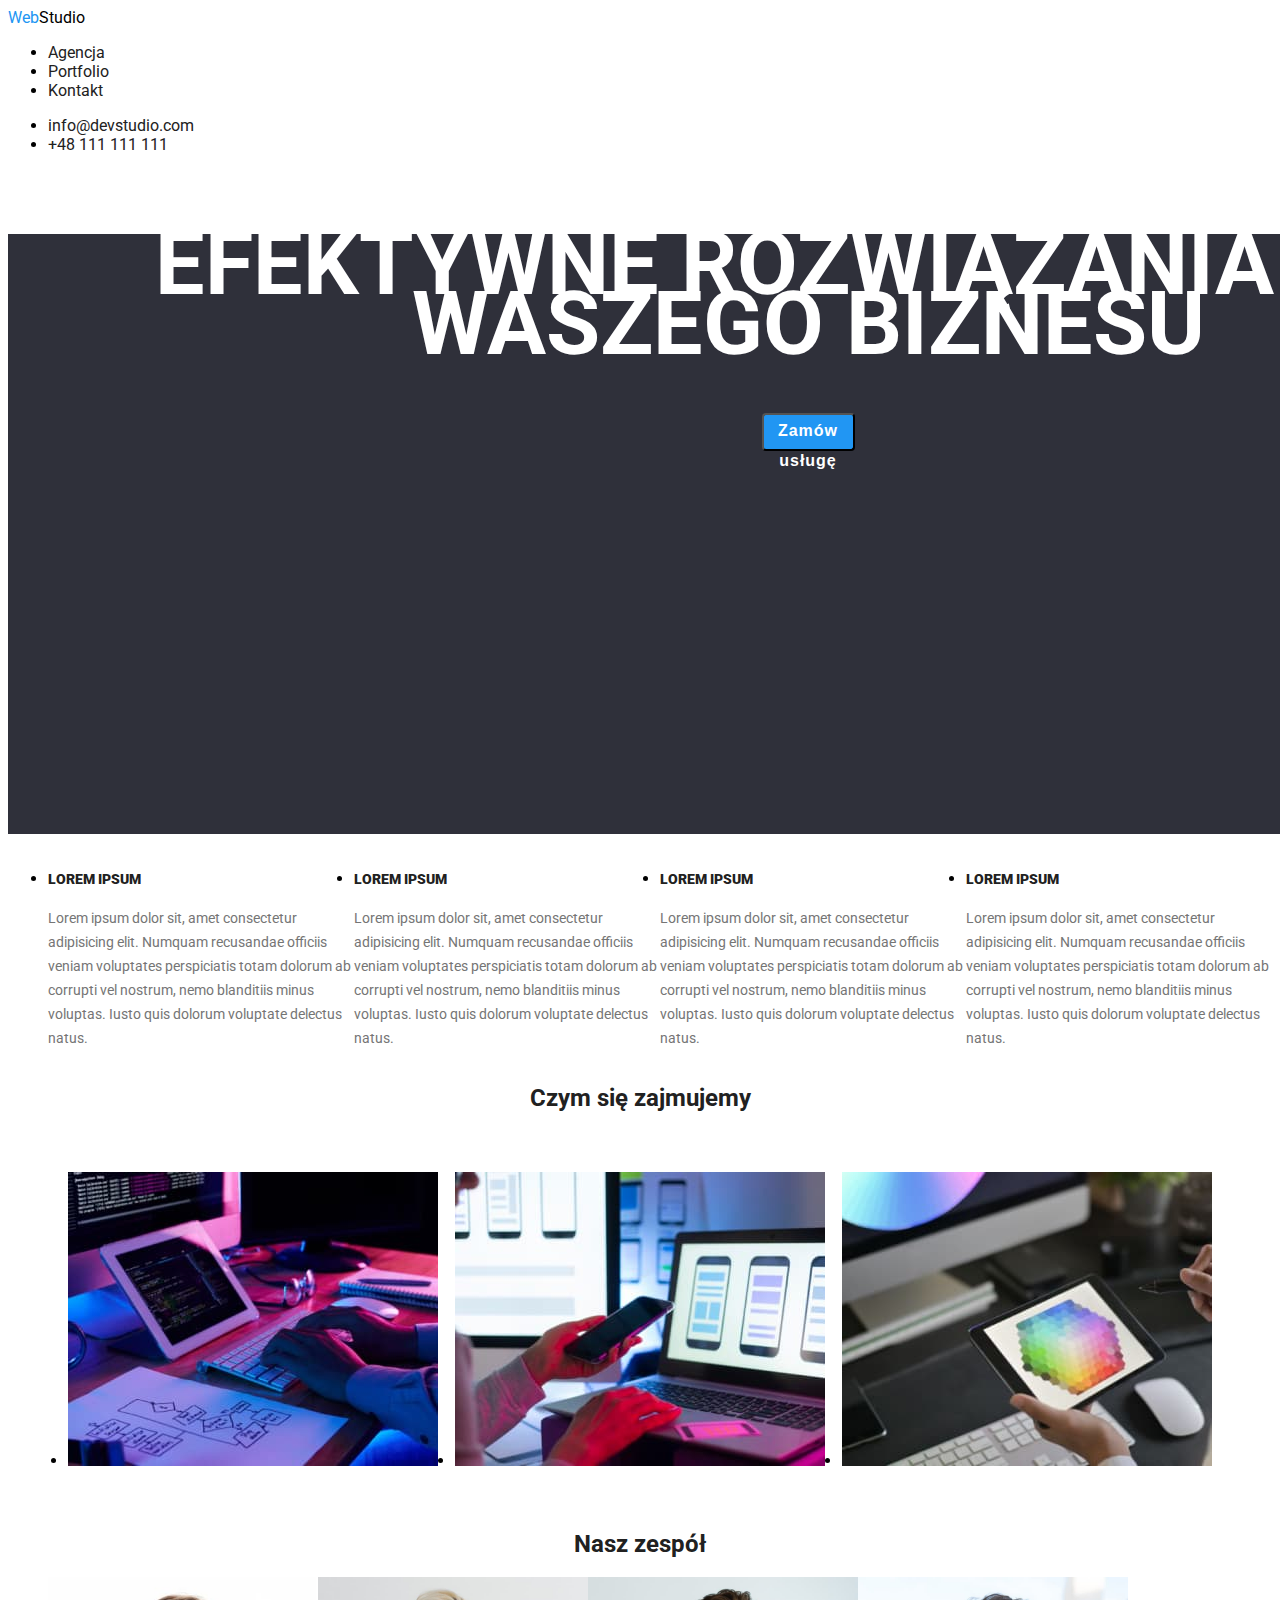
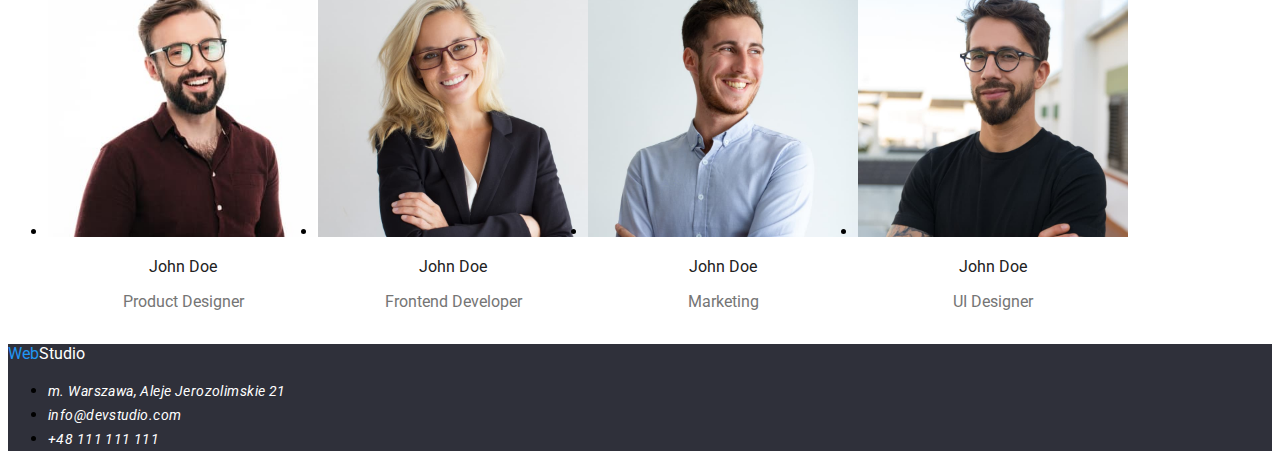
<file: index.html>
<!DOCTYPE html>
<html lang="pl">
  <head>
    <meta charset="UTF-8" />
    <meta http-equiv="X-UA-Compatible" content="IE=edge" />
    <meta name="viewport" content="width=device-width, initial-scale=1.0" />
    <link rel="stylesheet" href="/css/style.css" />
    <link rel="preconnect" href="https://fonts.googleapis.com" />
    <link rel="preconnect" href="https://fonts.gstatic.com" crossorigin />
    <link
      href="https://fonts.googleapis.com/css2?family=Raleway:wght@800&family=Roboto:wght@400;500;700;900&display=swap"
      rel="stylesheet"
    />

    <title>Main Page</title>
  </head>
  <body>
    <header>
      <a href="index.html" class="main"
        >Web<span class="studio">Studio</span></a
      >
      <nav>
        <ul class="navigation">
          <li><a href="accent">Agencja</a></li>
          <li><a href="./portfolio.html">Portfolio</a></li>
          <li><a href="accent">Kontakt</a></li>
        </ul>

        <ul class="contact">
          <li><a href="mailto:info@devstudio.com">info@devstudio.com</a></li>
          <li><a href="tel:48111111111">+48 111 111 111</a></li>
        </ul>
      </nav>
    </header>
    <main>
      <section class="title">
        <h1>EFEKTYWNE ROZWIĄZANIA DLA WASZEGO BIZNESU</h1>
        <button type="button" class="button-main">Zamów usługę</button>
      </section>
      <section>
        <ul class="post">
          <li>
            <h4>LOREM IPSUM</h4>
            <p class="post-description">
              Lorem ipsum dolor sit, amet consectetur adipisicing elit. Numquam
              recusandae officiis veniam voluptates perspiciatis totam dolorum
              ab corrupti vel nostrum, nemo blanditiis minus voluptas. Iusto
              quis dolorum voluptate delectus natus.
            </p>
          </li>

          <li>
            <h4>LOREM IPSUM</h4>
            <p class="post-description">
              Lorem ipsum dolor sit, amet consectetur adipisicing elit. Numquam
              recusandae officiis veniam voluptates perspiciatis totam dolorum
              ab corrupti vel nostrum, nemo blanditiis minus voluptas. Iusto
              quis dolorum voluptate delectus natus.
            </p>
          </li>
          <li>
            <h4>LOREM IPSUM</h4>
            <p class="post-description">
              Lorem ipsum dolor sit, amet consectetur adipisicing elit. Numquam
              recusandae officiis veniam voluptates perspiciatis totam dolorum
              ab corrupti vel nostrum, nemo blanditiis minus voluptas. Iusto
              quis dolorum voluptate delectus natus.
            </p>
          </li>
          <li>
            <h4>LOREM IPSUM</h4>
            <p class="post-description">
              Lorem ipsum dolor sit, amet consectetur adipisicing elit. Numquam
              recusandae officiis veniam voluptates perspiciatis totam dolorum
              ab corrupti vel nostrum, nemo blanditiis minus voluptas. Iusto
              quis dolorum voluptate delectus natus.
            </p>
          </li>
        </ul>
      </section>
      <section>
        <h2>Czym się zajmujemy</h2>
        <ul class="imagebox">
          <li>
            <a href="index.html"
              ><img
                src="images/imgbox1.jpg"
                alt="osoba pisząca na klawiaturze"
                width="370"
                height="294"
            /></a>
          </li>
          <li>
            <a href="index.html"
              ><img
                src="images/imgbox2.jpg"
                alt="pani trzymająca telefon"
                width="370"
                height="294"
            /></a>
          </li>
          <li>
            <a href="index.html"
              ><img
                src="images/imgbox3.jpg"
                alt="pani pisząca na tablecie"
                width="370"
                height="294"
            /></a>
          </li>
        </ul>
      </section>
      <section>
        <h2>Nasz zespół</h2>
        <ul class="team">
          <li>
            <a href="index.html"
              ><img
                src="images/johnd.jpg"
                alt="Product Designer"
                width="270"
                height="260"
            /></a>
            <p class="john">John Doe</p>
            <p class="our">Product Designer</p>
          </li>
          <li>
            <a href="index.html"
              ><img
                src="images/johnd1.jpg"
                alt="Frontend Developer"
                width="270"
                height="260"
            /></a>
            <p class="john">John Doe</p>
            <p class="our">Frontend Developer</p>
          </li>
          <li>
            <a href="index.html"
              ><img
                src="images/johnd2.jpg"
                alt="Marketing"
                width="270"
                height="260"
            /></a>
            <p class="john">John Doe</p>
            <p class="our">Marketing</p>
          </li>
          <li>
            <a href="index.html"
              ><img
                src="images/johond3.jpg"
                alt="UI Designer"
                width="270"
                height="260"
            /></a>
            <p class="john">John Doe</p>
            <p class="our">UI Designer</p>
          </li>
        </ul>
      </section>
    </main>
    <footer>
      <div>
        <a href="index.html" class="web"
          >Web<span class="studio-footer">Studio</span></a
        >
        <address>
          <ul>
            <li>
              <a href="https://goo.gl/maps/RfMcJDVacgZNTnt56"
                >m. Warszawa, Aleje Jerozolimskie 21</a
              >
            </li>
            <li><a href="mailto:info@devstudio.com">info@devstudio.com</a></li>
            <li><a href="tel:48111111111">+48 111 111 111</a></li>
          </ul>
        </address>
      </div>
    </footer>
  </body>
</html>
</file>
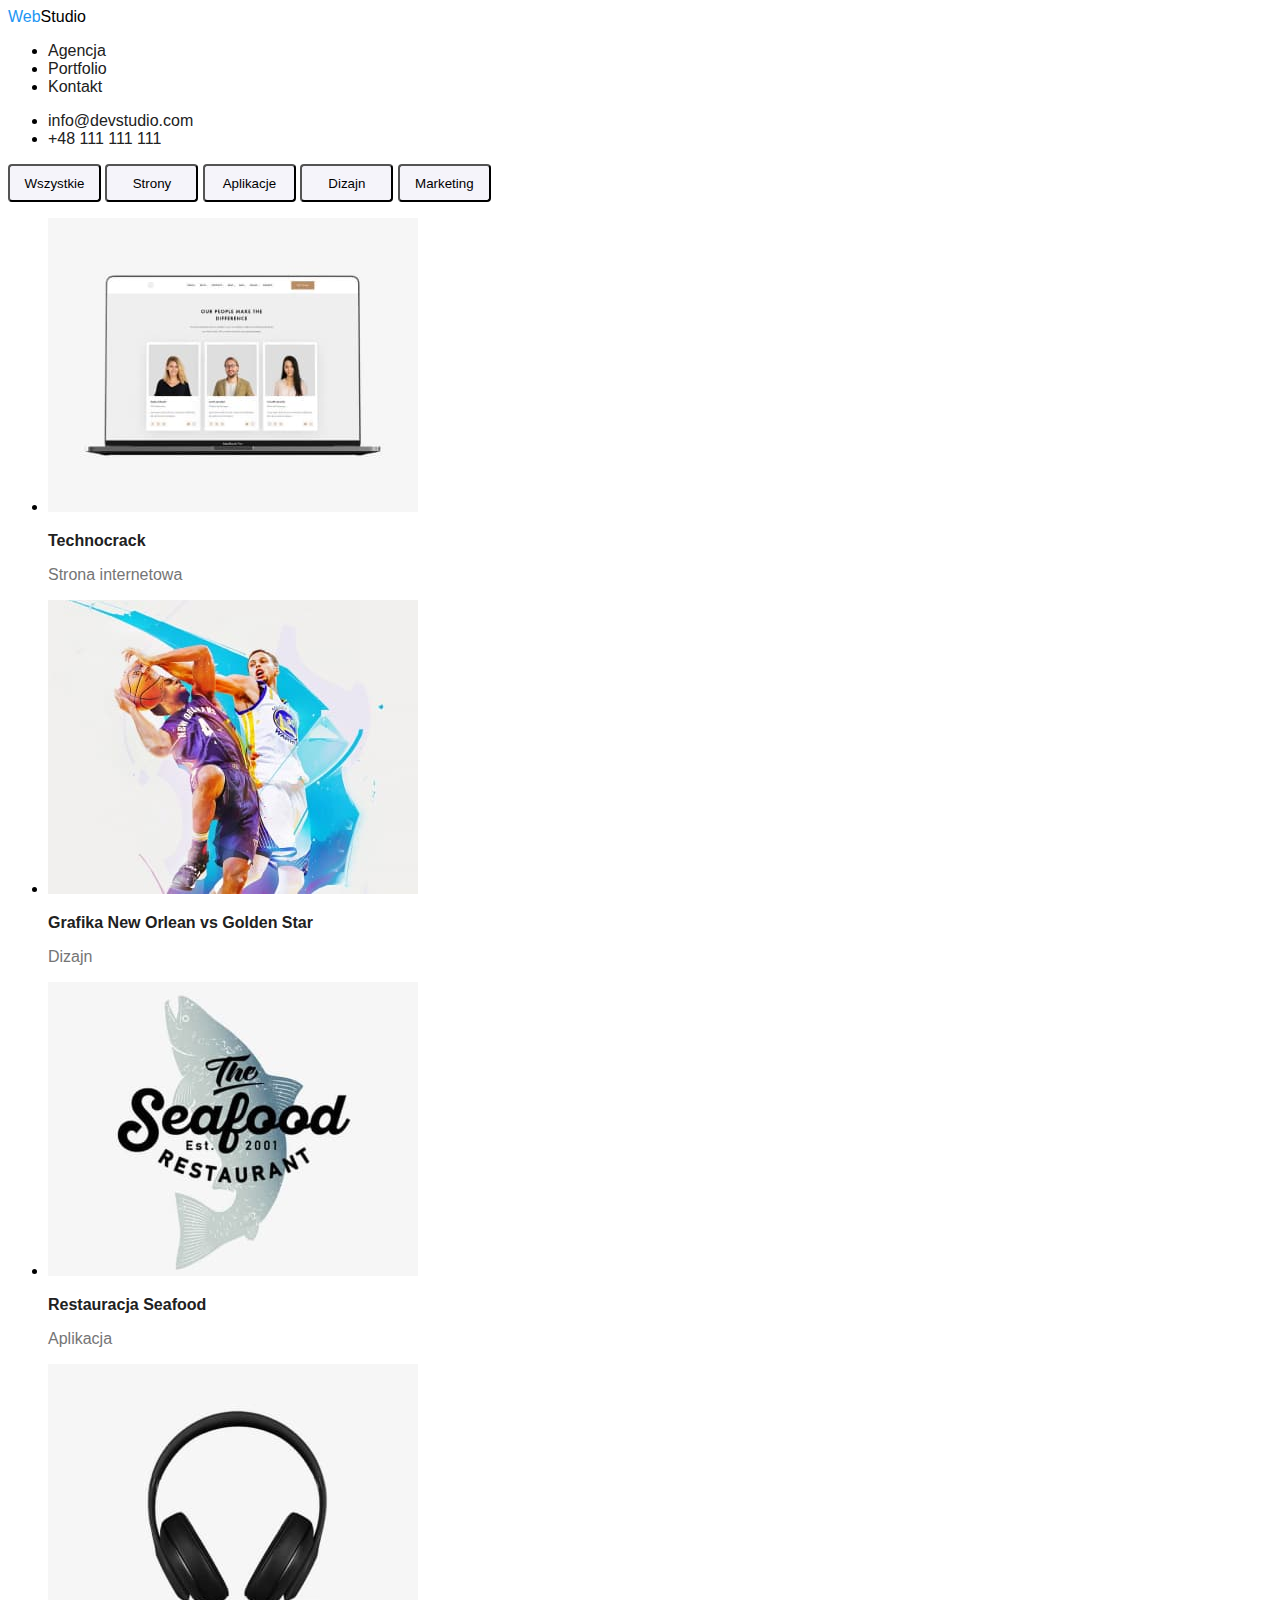
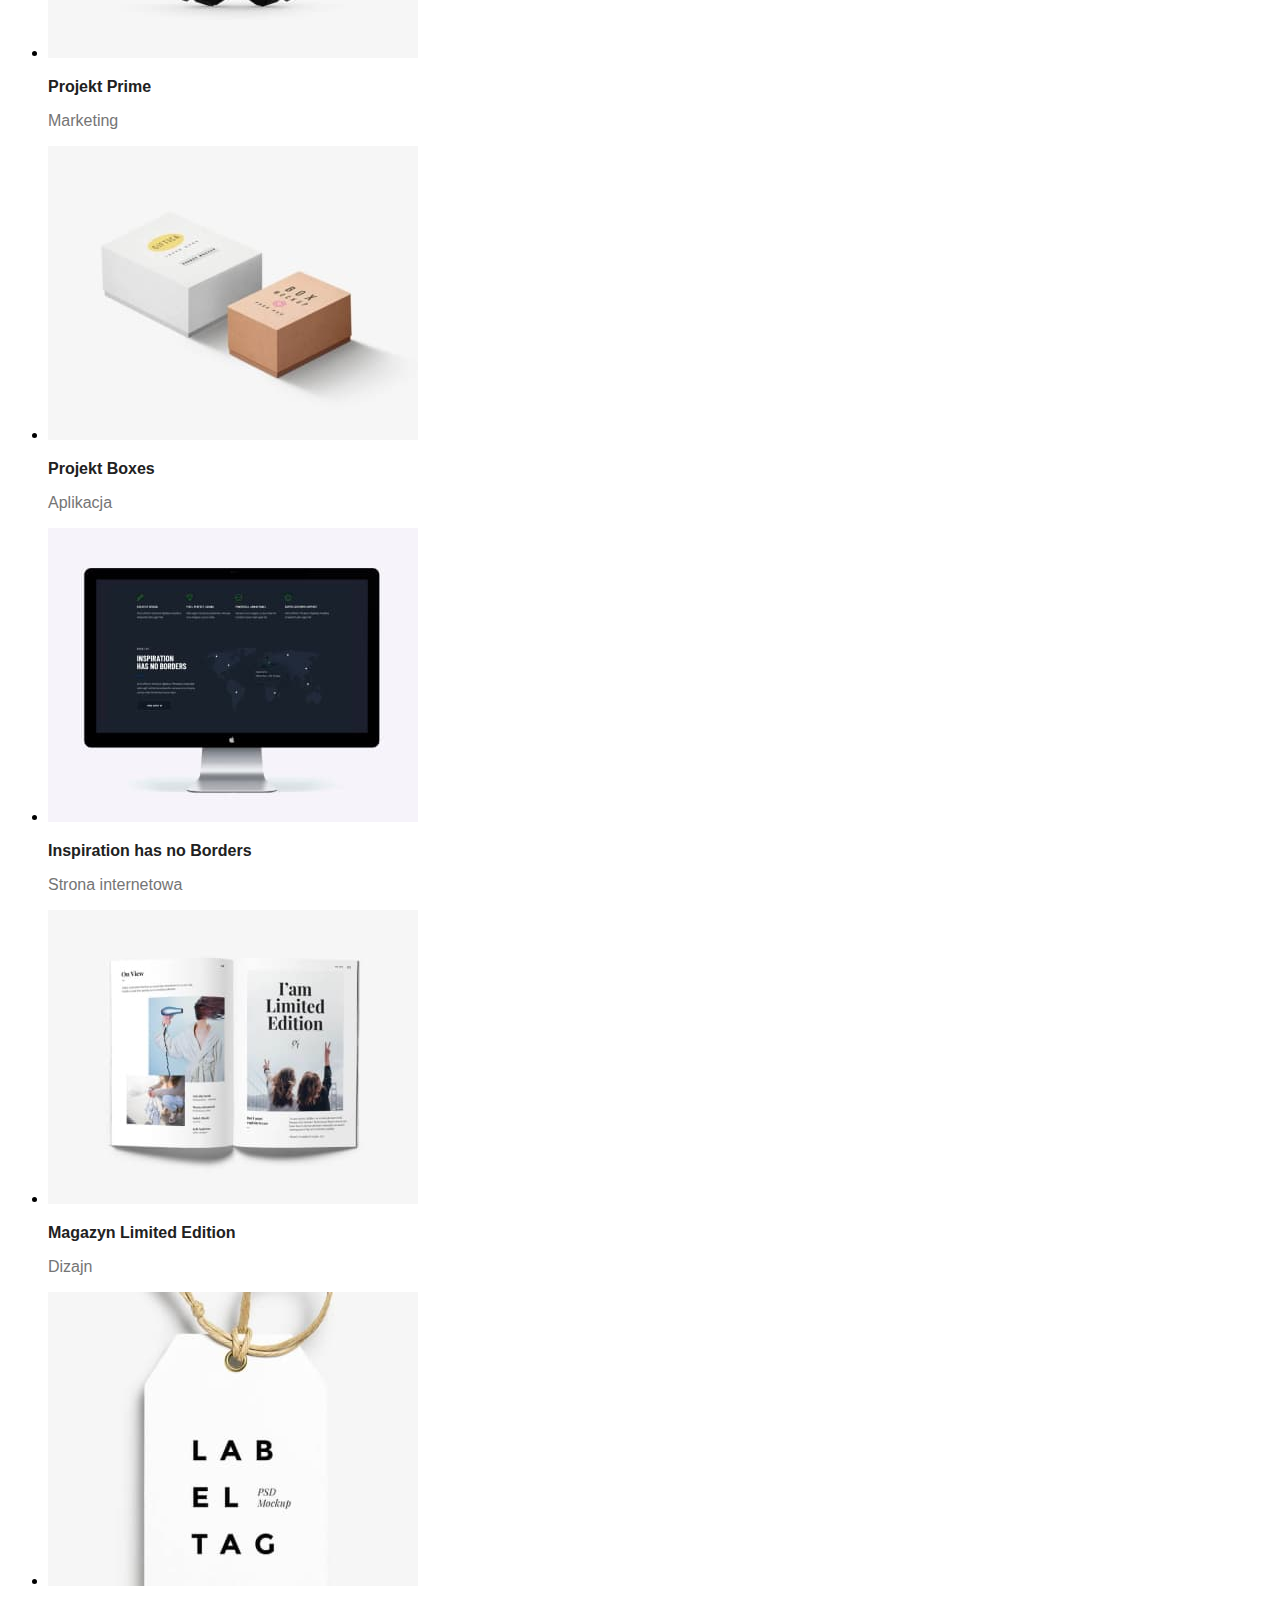
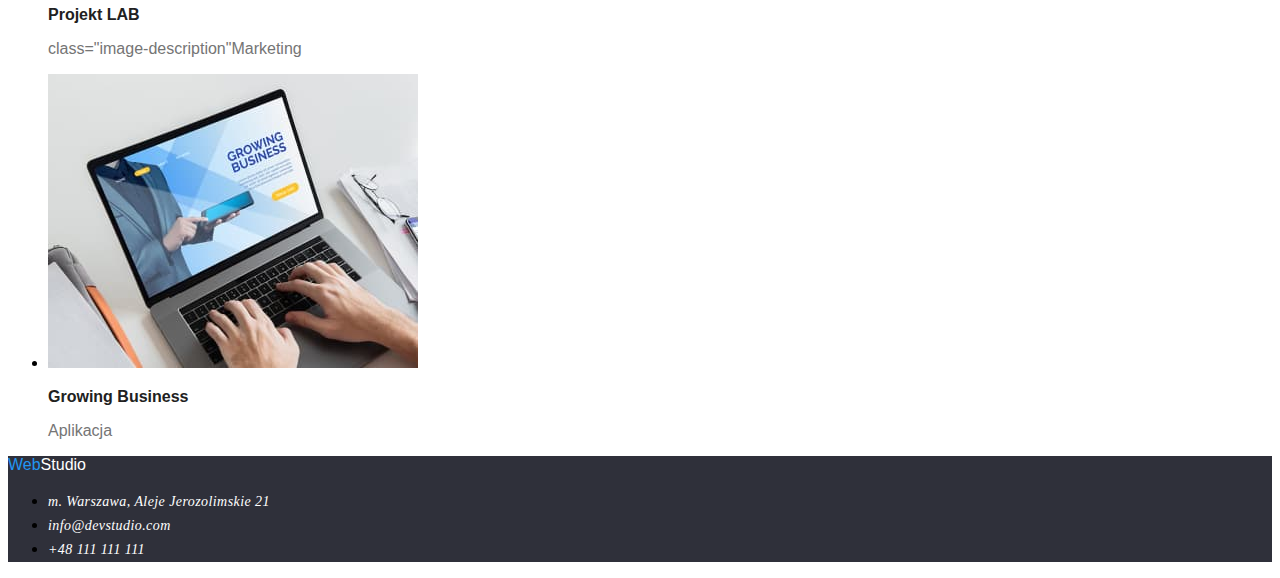
<file: portfolio.html>
<!DOCTYPE html>
<html lang="pl">
  <head>
    <meta charset="UTF-8" />
    <meta name="viewport" content="width=device-width, initial-scale=1.0" />
    <link rel="stylesheet" href="css\style.css" />
    <title>Portfolio</title>
  </head>
  <body>
    <header>
      <a href="index.html" class="main"
        >Web<span class="studio">Studio</span></a
      >
      <nav>
        <ul class="navigation">
          <li><a href="accent">Agencja</a></li>
          <li><a href="./portfolio.html">Portfolio</a></li>
          <li><a href="accent">Kontakt</a></li>
        </ul>

        <ul class="contact">
          <li><a href="mailto:info@devstudio.com">info@devstudio.com</a></li>
          <li><a href="tel:48111111111">+48 111 111 111</a></li>
        </ul>
      </nav>
    </header>
    <main>
      <section>
        <button type="button">Wszystkie</button>
        <button type="button">Strony</button>
        <button type="button">Aplikacje</button>
        <button type="button">Dizajn</button>
        <button type="button">Marketing</button>
      </section>
      <section>
        <ul class="image">
          <li>
            <img
              src="/images/portfolio/technocrack.jpg"
              alt="strona internetowa"
              width="370"
              height="294"
            />
            <p class="image-title">Technocrack</p>
            <p class="image-description">Strona internetowa</p>
          </li>
          <li>
            <img
              src="/images/portfolio/new.jpg"
              alt="mecz koszykarzy"
              width="370"
              height="294"
            />
            <p class="image-title">Grafika New Orlean vs Golden Star</p>
            <p class="image-description">Dizajn</p>
          </li>
          <li>
            <img
              src="/images/portfolio/seafood.jpg"
              alt="restaracja owoce morza"
              width="370"
              height="294"
            />
            <p class="image-title">Restauracja Seafood</p>
            <p class="image-description">Aplikacja</p>
          </li>
          <li>
            <img
              src="/images/portfolio/prime.jpg"
              alt="słuchawki"
              width="370"
              height="294"
            />
            <p class="image-title">Projekt Prime</p>
            <p class="image-description">Marketing</p>
          </li>
          <li>
            <img
              src="/images/portfolio/boxes.jpg"
              alt="pudełka"
              width="370"
              height="294"
            />
            <p class="image-title">Projekt Boxes</p>
            <p class="image-description">Aplikacja</p>
          </li>
          <li>
            <img
              src="/images/portfolio/inspiration.jpg"
              alt="monitor"
              width="370"
              height="294"
            />
            <p class="image-title">Inspiration has no Borders</p>
            <p class="image-description">Strona internetowa</p>
          </li>
          <li>
            <img
              src="/images/portfolio/magazyn.jpg"
              alt="magazyn"
              width="370"
              height="294"
            />
            <p class="image-title">Magazyn Limited Edition</p>
            <p class="image-description">Dizajn</p>
          </li>
          <li>
            <img
              src="/images/portfolio/projekt.jpg"
              alt="zawieszka"
              width="370"
              height="294"
            />
            <p class="image-title">Projekt LAB</p>
            <p class="image-description">class="image-description"Marketing</p>
          </li>
          <li>
            <img
              src="/images/portfolio/growing.jpg"
              alt="laptop"
              width="370"
              height="294"
            />
            <p class="image-title">Growing Business</p>
            <p class="image-description">Aplikacja</p>
          </li>
        </ul>
      </section>
    </main>
    <footer>
      <div>
        <a href="index.html" class="web"
          >Web<span class="studio-footer">Studio</span></a
        >
        <address>
          <ul>
            <li>
              <a href="https://goo.gl/maps/RfMcJDVacgZNTnt56"
                >m. Warszawa, Aleje Jerozolimskie 21</a
              >
            </li>

            <li><a href="mailto:info@devstudio.com">info@devstudio.com</a></li>
            <li><a href="tel:48111111111">+48 111 111 111</a></li>
          </ul>
        </address>
      </div>
    </footer>
  </body>
</html>
</file>
<file: css/style.css>
body {
  font-family: "Roboto", sans-serif;
}

.title {
  background: #2f303a;
  color: #ffffff;
  font-size: 44px;
  font-weight: 900;
  line-height: 60px;
  text-align: center;
  width: 1600px;
  height: 600px;
  margin-top: 80px;
}

h2 {
  color: #212121;
  text-align: center;
}

h4 {
  color: #212121;
  font-size: 14px;
  font-weight: 900;
  line-height: 16.41px;
  letter-spacing: 3%;
  display: flex;
  flex-direction: column-reverse;
  justify-content: center;
}

.post {
  display: flex;
  justify-content: center;
}

.post-description {
  color: #757575;
  font-size: 14px;
  font-weight: 400;
  line-height: 24px;
  letter-spacing: 3%;
}

.team {
  font-size: 16px;
  line-height: 18.75px;
  text-align: center;
  display: flex;
}

.john {
  color: #212121;
}

.our {
  color: #757575;
}
.main {
  color: #2196f3;
  text-decoration: none;
}

.studio {
  color: #000000;
}

.imagebox {
  display: flex;
  text-align: center;
  margin: 30px;
  padding: 30px;
  justify-content: space-between;
}

.image-title {
  color: #212121;
  font-weight: 700;
}

.image-description {
  color: #757575;
}

nav:hover a:hover {
  color: #2196f3;
}

.navigation a {
  text-decoration: none;
  color: #212121;
}

.contact a {
  text-decoration: none;
  color: #212121;
}

.button-main {
  background: #2196f3;
  color: #ffffff;
  font-size: 16px;
  font-weight: 700;
  line-height: 30px;
  letter-spacing: 0.06em;
  text-align: center;
}

button {
  background: #f5f4fa;
  width: 93px;
  height: 38px;
  top: 174px;
  left: 639px;
  border-radius: 4px;
  cursor: pointer;
}

button:hover {
  background: #2196f3;
}

.studio-footer {
  color: #ffffff;
}
.web {
  color: #2196f3;
  text-decoration: none;
}

footer {
  background: #2f303a;
}

address a {
  color: #ffffff;
  text-decoration: none;
  font-family: Roboto;
  font-size: 14px;
  font-weight: 400;
  line-height: 24px;
  letter-spacing: 0.03em;
  text-align: left;
}
</file>
